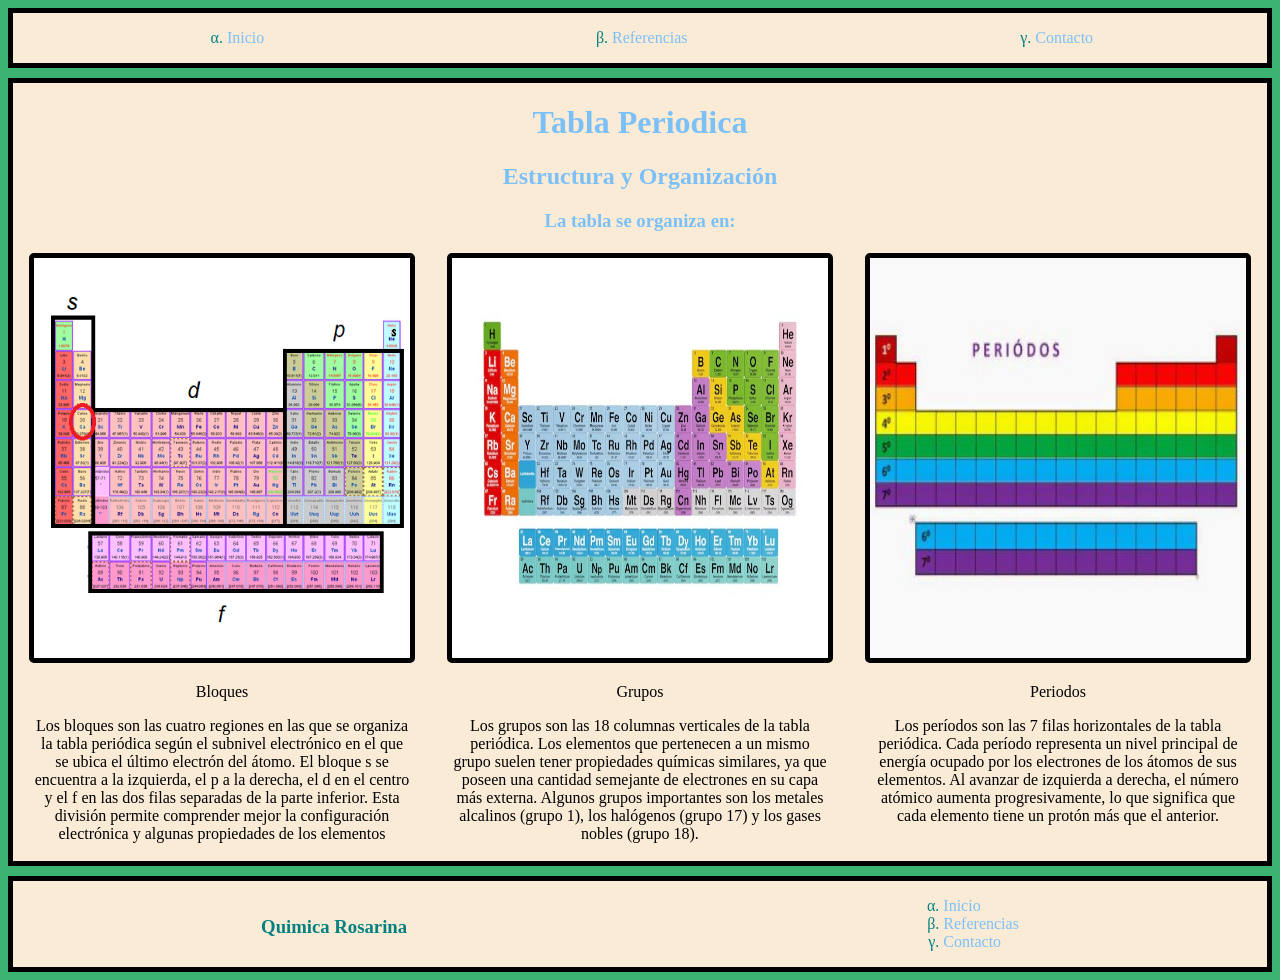
<file: index.html>
<!DOCTYPE html>
<html lang="en">
<head>
    <meta charset="UTF-8">
    <meta name="viewport" content="width=device-width, initial-scale=1.0">
    <title>Tabla Periodica</title>
    <link rel="stylesheet" href="styles_1.css">
</head>
<body class="body">
    <header class="header">
        <nav>
            <ul class="menu">
                <li><a href="index.html">Inicio</a></li>
                <li><a href="https://es.wikipedia.org/wiki/Tabla_peri%C3%B3dica_de_los_elementos" target="_blank">Referencias</a></li>
                <li><a href="contacto.html">Contacto</a></li>
            </ul>
        </nav>
    </header>
    <div class="contenidoprincipal">
        <div class="textoinicio">
            <h1>Tabla Periodica</h1>
            <h2>Estructura y Organización</h2>
            <h3>La tabla se organiza en:</h3>
        </div>
        <div class="imagenes">
            <div class="imagen">
                <img class="uno" src="bloques.png" alt="Distribución de los bloques en la tabla periodica">
                <caption>Bloques</caption>
                <p>Los bloques son las cuatro regiones en las que se organiza la tabla periódica según el subnivel electrónico en el que se ubica el último electrón del átomo. El bloque s se encuentra a la izquierda, el p a la derecha, el d en el centro y el f en las dos filas separadas de la parte inferior. Esta división permite comprender mejor la configuración electrónica y algunas propiedades de los elementos</p>
            </div>
            <div class="imagen">
                <img class="uno" src="grupos.png" alt="Distribución de los grupos en la tabla periodica">
                <caption>Grupos</caption>
                <p>Los grupos son las 18 columnas verticales de la tabla periódica. Los elementos que pertenecen a un mismo grupo suelen tener propiedades químicas similares, ya que poseen una cantidad semejante de electrones en su capa más externa. Algunos grupos importantes son los metales alcalinos (grupo 1), los halógenos (grupo 17) y los gases nobles (grupo 18).</p>
            </div>
            <div class="imagen">
                <img class="uno" src="periodos.png" alt="Distribución de los periodos en la tabla periodica">
                <caption>Periodos</caption><p>Los períodos son las 7 filas horizontales de la tabla periódica. Cada período representa un nivel principal de energía ocupado por los electrones de los átomos de sus elementos. Al avanzar de izquierda a derecha, el número atómico aumenta progresivamente, lo que significa que cada elemento tiene un protón más que el anterior.</p>
            </div>
        </div>
    </div>
   <footer class="piecito">
        <h3>Quimica Rosarina</h3>
        <ul class="dosmenu">
                <li><a href="index.html">Inicio</a></li>
                <li><a href="https://es.wikipedia.org/wiki/Tabla_peri%C3%B3dica_de_los_elementos" target="_blank">Referencias</a></li>
                <li><a href="contacto.html">Contacto</a></li>
            </ul>
   </footer>
    

</body>
</html>
</file>
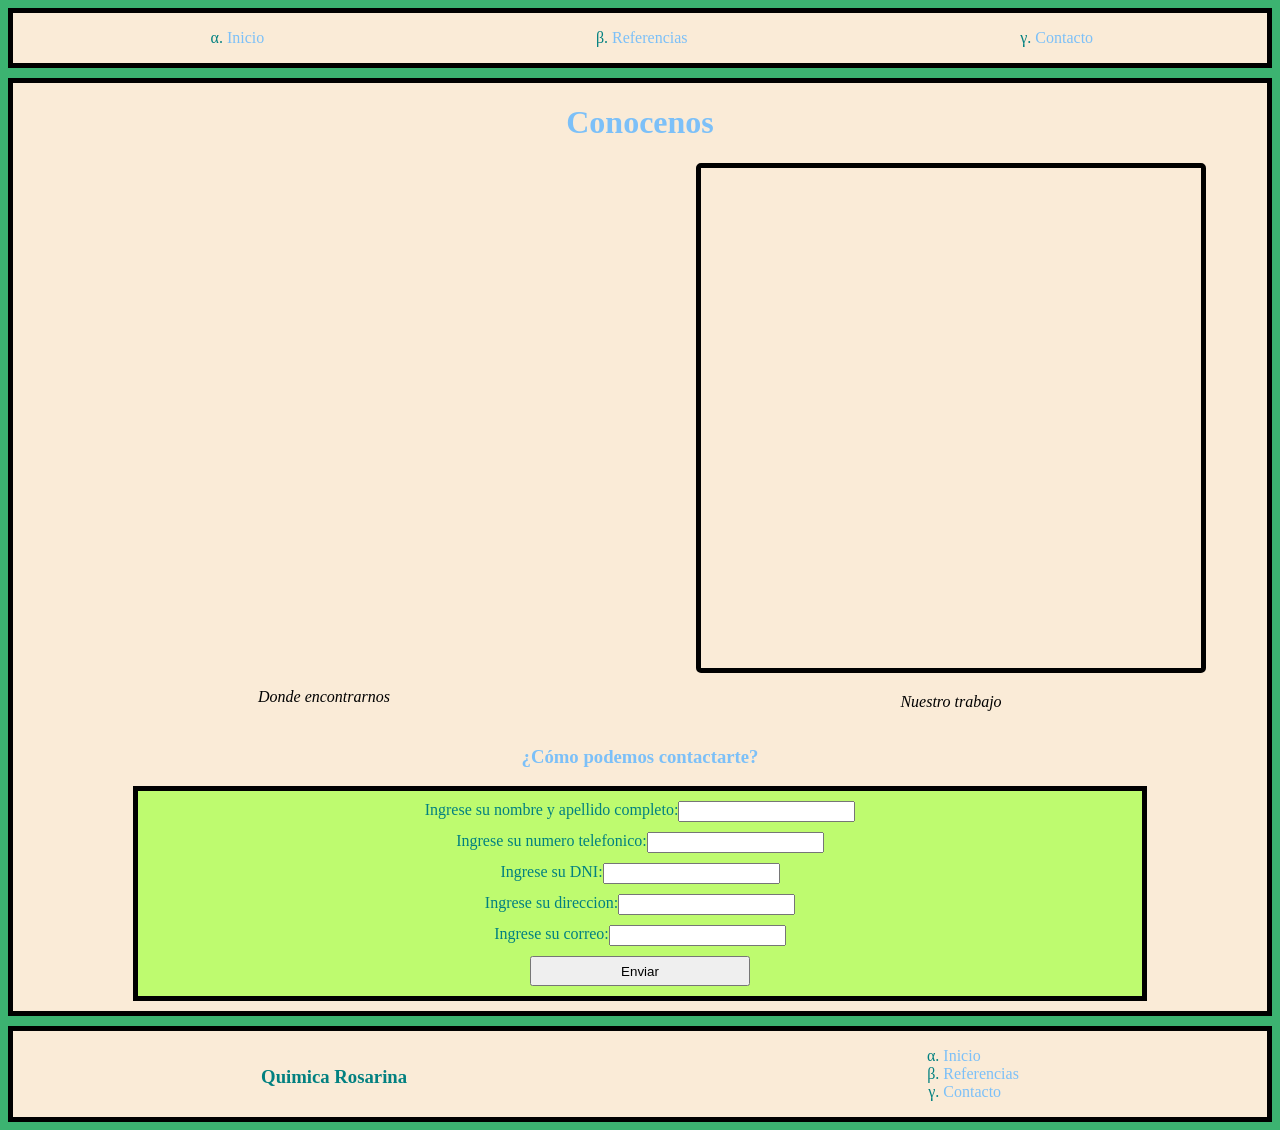
<file: contacto.html>
<!DOCTYPE html>
<html lang="en">
<head>
    <meta charset="UTF-8">
    <meta name="viewport" content="width=device-width, initial-scale=1.0">
    <title>Contactos</title>
    <link rel="stylesheet" href="styles_1.css">
</head>
<body class="body">
    <header class="header">
        <nav>
            <ul class="menu">
                <li><a href="index.html">Inicio</a></li>
                <li><a href="https://es.wikipedia.org/wiki/Tabla_peri%C3%B3dica_de_los_elementos" target="_blank">Referencias</a></li>
                <li><a href="contacto.html">Contacto</a></li>
            </ul>
        </nav>
    </header>
    <div class="contenidoprincipal">
        <h1 class="textodos">Conocenos</h1>
        <div class="mapayvideo">
           <div class="link">
                <iframe src="https://www.google.com/maps/embed?pb=!1m18!1m12!1m3!1d3348.095749205972!2d-60.65083282503587!3d-32.94848137198!2m3!1f0!2f0!3f0!3m2!1i1024!2i768!4f13.1!3m3!1m2!1s0x95b7ab1453946e4b%3A0x31ddd69c1d3ba6b7!2sIBC%20Laboratorios%20(Sede%20Centro)!5e0!3m2!1ses!2sar!4v1792169317140!5m2!1ses!2sar" width="600" height="450" style="border:0;" allowfullscreen="" loading="lazy" referrerpolicy="strict-origin-when-cross-origin"></iframe>
                <p>Donde encontrarnos</p>
            </div>
            <div class="link">
                <iframe width="560" height="315" src="https://www.youtube.com/embed/FMAs3bEmUMs?si=SIm06srxqHazrsUP" title="YouTube video player" frameborder="0" allow="accelerometer; autoplay; clipboard-write; encrypted-media; gyroscope; picture-in-picture; web-share" referrerpolicy="strict-origin-when-cross-origin" allowfullscreen></iframe>
                <p>Nuestro trabajo</p>
            </div>
        </div>
        <h3 class="textodos">¿Cómo podemos contactarte?</h3>
        <div class="formularios">
            <form action="" method="post">
                <label for="postname"> Ingrese su nombre y apellido completo: </label>
                <input type="text" name=name/>
            </form>
            <form action="" method="post">
                <label for="postname"> Ingrese su numero telefonico: </label>
                <input type="numeric" number=numberss/>
            </form>
            <form action="" method="post">
                <label for="postname"> Ingrese su DNI: </label>
                <input type="numeric" DNI=DNI/>
            </form>
            <form action="" method="post">
                <label for="postname"> Ingrese su direccion: </label>
                <input type="text" direction=direction/>
            </form>
            <form action="" method="post">
                <label for="postname"> Ingrese su correo: </label>
                <input type="email" email=email/>
            </form>
            <input class="boton" type="submit" value="Enviar"/>
        </div>

    </div>
    <footer class="piecito">
        <h3>Quimica Rosarina</h3>
        <ul class="dosmenu">
                <li><a href="index.html">Inicio</a></li>
                <li><a href="https://es.wikipedia.org/wiki/Tabla_peri%C3%B3dica_de_los_elementos" target="_blank">Referencias</a></li>
                <li><a href="contacto.html">Contacto</a></li>
            </ul>
   </footer>
</body>
</html>
</file>
<file: styles_1.css>
.body{
    background-color: mediumseagreen;
}
.header{
    background-color: antiquewhite;
    border: 5px solid rgb(0, 0, 0);
}
.menu{
    display: flex;
    flex-direction: row;
    justify-content: space-around;
    color: rgb(2, 128, 128);
}
.menu li{
    list-style: lower-greek;
}
.menu li a{
    color: rgb(124, 192, 248);
    text-decoration: none;
}
.menu li a:hover{
    background-color: rgb(115, 179, 32);
    text-decoration: underline;
}
.contenidoprincipal{
    background-color: antiquewhite;
    border: 5px solid rgb(0, 0, 0);
    margin-top: 10px ;
    margin-bottom: 10px ;
}
.textoinicio{
    color: rgb(124, 192, 248);
    text-align: center;
}
.imagenes{
    display: flex;
    justify-content: space-around;
    flex-wrap: wrap;
}
.imagen{
    display: flex;
    flex-direction: column;
    text-align: center;
    align-items: center;
    width: 30%;
    padding: 2px;
}
.imagen img{
    margin-bottom: 20px;
    border: 5px solid black
}
.uno{
    width: 100% ;
    height: 400px;
    border-radius: 5px;
}
.piecito{
    background-color: antiquewhite;
    border: 5px solid rgb(0, 0, 0);
    display: flex;
    flex-direction: row;
    justify-content: space-around;
    color: rgb(2, 128, 128);
}
.piecito h3{
    margin-top: 35px ;
}
.dosmenu{
    display: flex;
    flex-direction: column;
    justify-content: space-around;
    color: rgb(2, 128, 128);
}
.dosmenu li{
    list-style: lower-greek;
}
.dosmenu li a{
    color: rgb(124, 192, 248);
    text-decoration: none;
}
.dosmenu li a:hover{
    background-color: rgb(115, 179, 32);
    text-decoration: underline;
}
.textodos{
    text-align: center;
    color: rgb(124, 192, 248);
}
.formularios{
    background-color: rgb(190, 251, 111);
    border: 5px solid rgb(0,0,0);
    padding: 5px;
    margin: 10px 120px 10px 120px;
    display: flex;
    flex-direction: column;
    justify-content: space-between;
    align-items: center;
    color: rgb(2, 128, 128);
}
.formularios form{
    display: flex;
    flex-wrap: wrap;
    margin-top: 5px;
    margin-bottom: 5px;
}
.boton{
    margin-top: 5px;
    margin-bottom: 5px;
    width: 220px;
    height: 30px;
}
.mapayvideo{
    display: flex;
    flex-direction: row; 
    align-items: center;    
    text-align: center;   
    justify-content: space-around;    
}
.link iframe{
    width: 500px;
    height: 500px;
    border: 5px solid black;
    border-radius: 5px;
}
.link p{
    color: rgb(0, 0, 0);
    font-style: italic;
}
</file>
